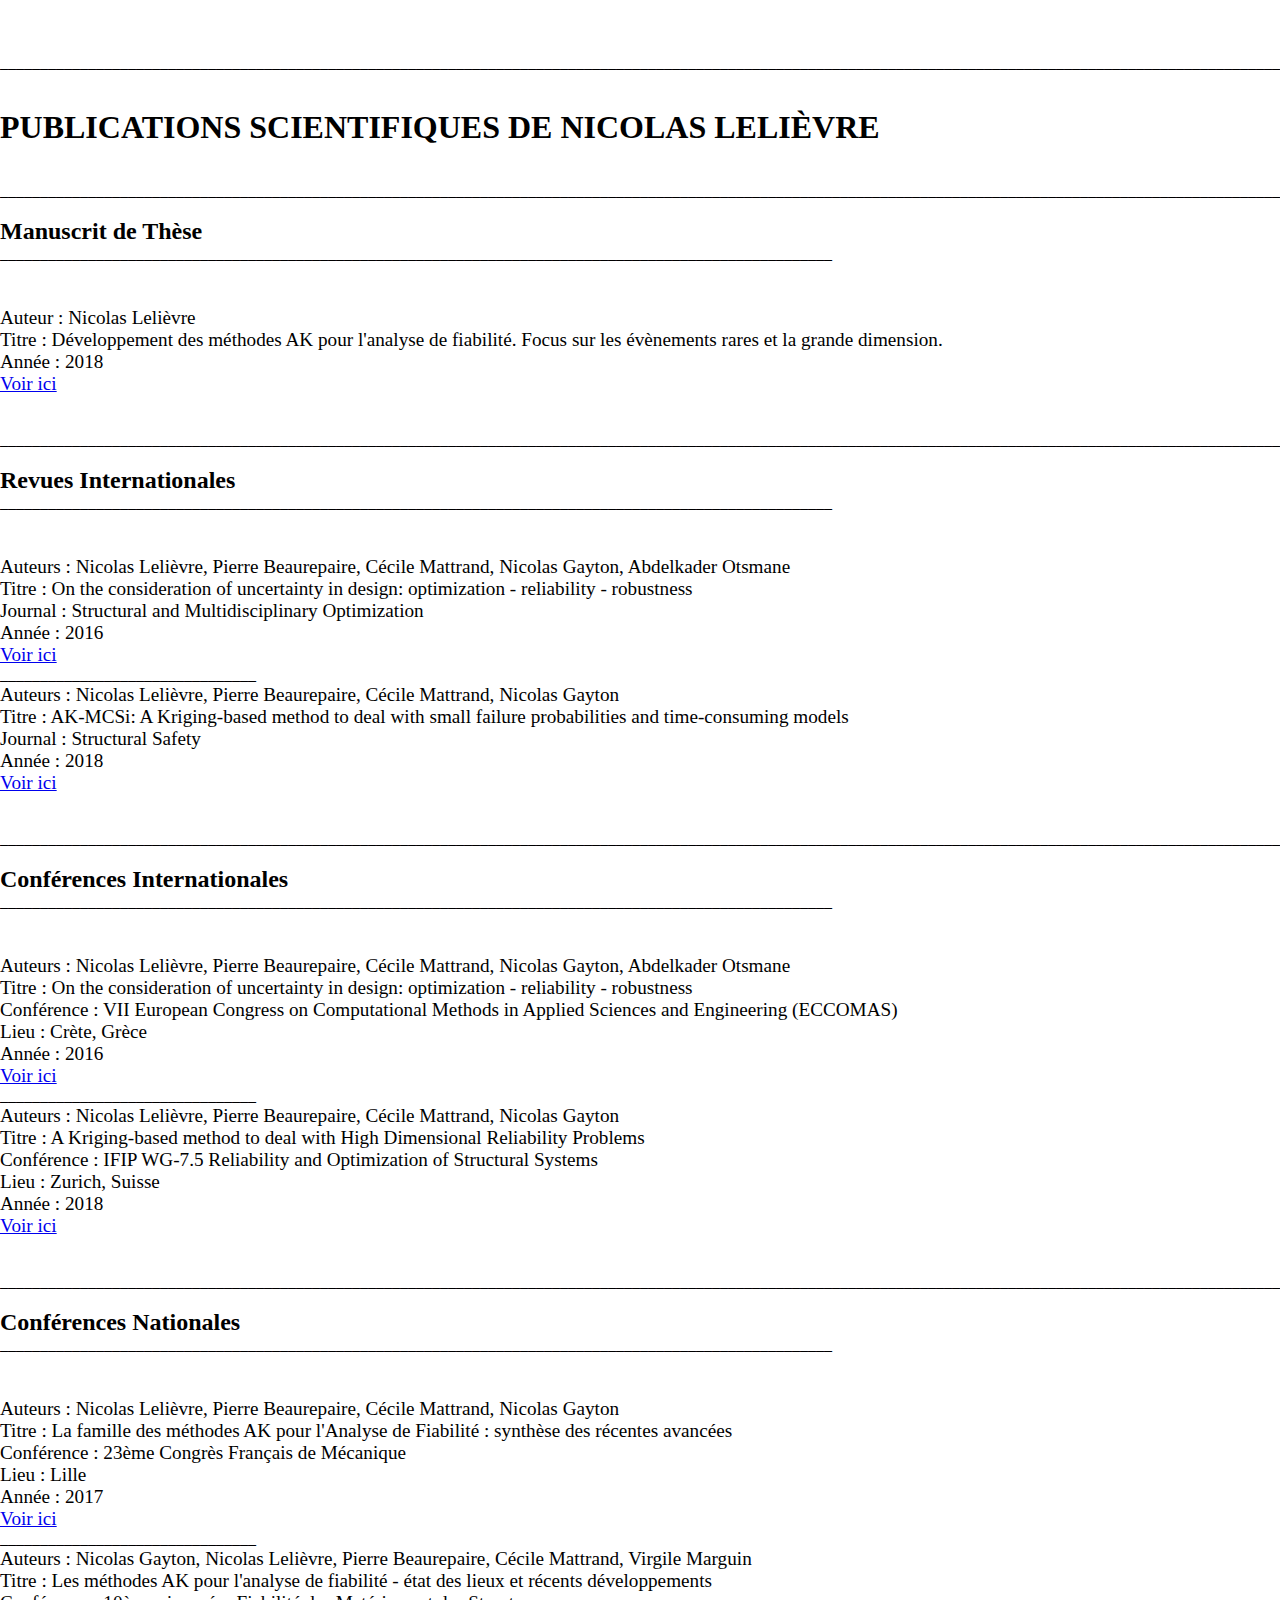
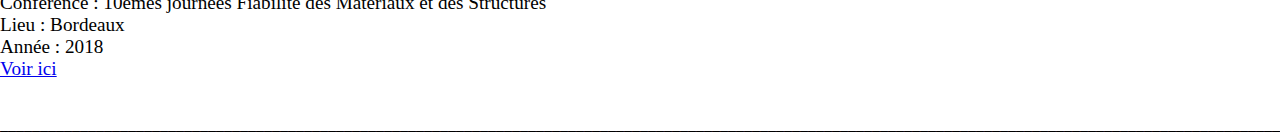
<file: index.html>
<!DOCTYPE html>
<html lang="fr">
<head>
    <meta charset="UTF-8">
    <meta http-equiv="X-UA-Compatible" content="IE=edge">
    <meta name="viewport" content="width=device-width, initial-scale=1.0">
    <title>Publications Scientifiques de Nicolas Lelièvre</title>
    <link href="https://cdn.jsdelivr.net/npm/bootstrap@5.3.2/dist/css/bootstrap.min.css" rel="stylesheet" integrity="sha384-T3c6CoIi6uLrA9TneNEoa7RxnatzjcDSCmG1MXxSR1GAsXEV/Dwwykc2MPK8M2HN" crossorigin="anonymous">
    <link rel="stylesheet" href="page.css">


</head>
<body class="bg-secondary text-light">

    <main class="container-fluid mt-auto">

        <div class="row col-12 text-center text-info">
            <p><br><br><br>
                _______________________________________________________________________________________________________________________________________________________________________
            </p>
            <h1>
                <br>PUBLICATIONS SCIENTIFIQUES DE NICOLAS LELIÈVRE
            </h1>
            <p><br><br>
                _______________________________________________________________________________________________________________________________________________________________________
            </p>
        </div>
        <div class="row col-12 text-center">
            <p><br></p>
            <h2 class="text-warning">
                Manuscrit de Thèse
            </h2>
            <p class="text-warning">
                ________________________________________________________________________________________________________
            </p>
            <p class="fs-perso"><br><br>
                <span class="fst-italic fw-medium">Auteur :</span> Nicolas Lelièvre <br>
                <span class="fst-italic fw-medium">Titre :</span> Développement des méthodes AK pour l'analyse de fiabilité. Focus sur les évènements rares et la grande dimension. <br>
                <span class="fst-italic fw-medium">Année :</span> 2018 <br>
                <a target = "_blank" href="https://theses.hal.science/tel-02060337" class="link-light link-offset-2 link-underline-opacity-25 link-underline-opacity-100-hover">Voir ici</a>
            </p>
            <p class = "text-info"><br><br>
                _______________________________________________________________________________________________________________________________________________________________________
            </p>
        </div>

        <div class="row col-12 text-center">
            <p><br></p>
            <h2 class="text-warning">
                Revues Internationales
            </h2>
            <p class="text-warning">
                ________________________________________________________________________________________________________
            </p>
            <p class="fs-perso"><br><br>
                <span class="fst-italic fw-medium">Auteurs :</span> Nicolas Lelièvre, Pierre Beaurepaire, Cécile Mattrand, Nicolas Gayton, Abdelkader Otsmane <br>
                <span class="fst-italic fw-medium">Titre :</span> On the consideration of uncertainty in design: optimization - reliability - robustness <br>
                <span class="fst-italic fw-medium">Journal :</span> Structural and Multidisciplinary Optimization <br>
                <span class="fst-italic fw-medium">Année :</span> 2016 <br>
                <a target = "_blank" href="https://link.springer.com/article/10.1007/s00158-016-1556-5" class="link-light link-offset-2 link-underline-opacity-25 link-underline-opacity-100-hover">Voir ici</a>
            </p>
            <p>
                ________________________________
            </p>
            <p class="fs-perso">
                <span class="fst-italic fw-medium">Auteurs :</span> Nicolas Lelièvre, Pierre Beaurepaire, Cécile Mattrand, Nicolas Gayton <br>
                <span class="fst-italic fw-medium">Titre :</span> AK-MCSi: A Kriging-based method to deal with small failure probabilities and time-consuming models <br>
                <span class="fst-italic fw-medium">Journal :</span> Structural Safety <br>
                <span class="fst-italic fw-medium">Année :</span> 2018 <br>
                <a target = "_blank" href="https://www.sciencedirect.com/science/article/abs/pii/S0167473017301558" class="link-light link-offset-2 link-underline-opacity-25 link-underline-opacity-100-hover">Voir ici</a>
            </p>
            <p class = "text-info"><br><br>
                _______________________________________________________________________________________________________________________________________________________________________
            </p>
        </div>

        <div class="row col-12 text-center">
            <p><br></p>
            <h2 class="text-warning">
                Conférences Internationales
            </h2>
            <p class="text-warning">
                ________________________________________________________________________________________________________
            </p>
            <p class="fs-perso"><br><br>
                <span class="fst-italic fw-medium">Auteurs :</span> Nicolas Lelièvre, Pierre Beaurepaire, Cécile Mattrand, Nicolas Gayton, Abdelkader Otsmane <br>
                <span class="fst-italic fw-medium">Titre :</span> On the consideration of uncertainty in design: optimization - reliability - robustness <br>
                <span class="fst-italic fw-medium">Conférence :</span> VII European Congress on Computational Methods in Applied Sciences and Engineering (ECCOMAS) <br>
                <span class="fst-italic fw-medium"> Lieu :</span> Crète, Grèce <br>
                <span class="fst-italic fw-medium">Année :</span> 2016 <br>
                <a target = "_blank" href="https://www.eccomasproceedia.org/conferences/eccomas-congresses/eccomas-congress-2016/2036" class="link-light link-offset-2 link-underline-opacity-25 link-underline-opacity-100-hover">Voir ici</a>
            </p>
            <p>
                ________________________________
            </p>
            <p class="fs-perso">
                <span class="fst-italic fw-medium">Auteurs :</span> Nicolas Lelièvre, Pierre Beaurepaire, Cécile Mattrand, Nicolas Gayton <br>
                <span class="fst-italic fw-medium">Titre :</span> A Kriging-based method to deal with High Dimensional Reliability Problems <br>
                <span class="fst-italic fw-medium">Conférence : </span>IFIP WG-7.5 Reliability and Optimization of Structural Systems <br>
                <span class="fst-italic fw-medium">Lieu :</span> Zurich, Suisse <br>
                <span class="fst-italic fw-medium">Année :</span> 2018 <br>
                <a target = "_blank" href="https://scholar.google.fr/scholar?q=a+kriging-based+method+to+deal+with+high+dimensional+reliability+problems+nicolas+lelievre&ie=UTF-8&btnI=1" class="link-light link-offset-2 link-underline-opacity-25 link-underline-opacity-100-hover">Voir ici</a>
            </p>
            <p class = "text-info"><br><br>
                _______________________________________________________________________________________________________________________________________________________________________
            </p>
        </div>


        <div class="row col-12 text-center">
            <p ><br></p>
            <h2 class="text-warning">
                Conférences Nationales
            </h2>
            <p class="text-warning">
                ________________________________________________________________________________________________________
            </p>
            <p class="fs-perso"><br><br>
                <span class="fst-italic fw-medium">Auteurs :</span> Nicolas Lelièvre, Pierre Beaurepaire, Cécile Mattrand, Nicolas Gayton <br>
                <span class="fst-italic fw-medium">Titre :</span> La famille des méthodes AK pour l'Analyse de Fiabilité : synthèse des récentes avancées <br>
                <span class="fst-italic fw-medium">Conférence :</span> 23ème Congrès Français de Mécanique <br>
                <span class="fst-italic fw-medium">Lieu :</span> Lille <br>
                <span class="fst-italic fw-medium">Année :</span> 2017 <br>
                <a target = "_blank" href="https://cfm2017.sciencesconf.org/129790/CFM2017_Synthese_methodes_AK.pdf" class="link-light link-offset-2 link-underline-opacity-25 link-underline-opacity-100-hover">Voir ici</a>
            </p>
            <p>
                ________________________________
            </p>
            <p class="fs-perso">
                <span class="fst-italic fw-medium">Auteurs :</span> Nicolas Gayton, Nicolas Lelièvre, Pierre Beaurepaire, Cécile Mattrand, Virgile Marguin <br>
                <span class="fst-italic fw-medium">Titre :</span> Les méthodes AK pour l'analyse de fiabilité - état des lieux et récents développements <br>
                <span class="fst-italic fw-medium">Conférence :</span> 10èmes journées Fiabilité des Matériaux et des Structures <br>
                <span class="fst-italic fw-medium">Lieu :</span> Bordeaux <br>
                <span class="fst-italic fw-medium">Année :</span> 2018 <br>
                <a target = "_blank" href="https://www.canal-u.tv/chaines/univ-bordeaux/fiabilite-des-materiaux-et-des-structures/les-methodes-ak-pour-l-analyse-de" class="link-light link-offset-2 link-underline-opacity-25 link-underline-opacity-100-hover">Voir ici</a>
            </p>
            <p class = "text-info"><br><br>
                _______________________________________________________________________________________________________________________________________________________________________
            </p>
        </div>
    </main>



    <script src="https://cdn.jsdelivr.net/npm/bootstrap@5.3.2/dist/js/bootstrap.bundle.min.js" integrity="sha384-C6RzsynM9kWDrMNeT87bh95OGNyZPhcTNXj1NW7RuBCsyN/o0jlpcV8Qyq46cDfL" crossorigin="anonymous"></script>
</body>
</html>
</file>
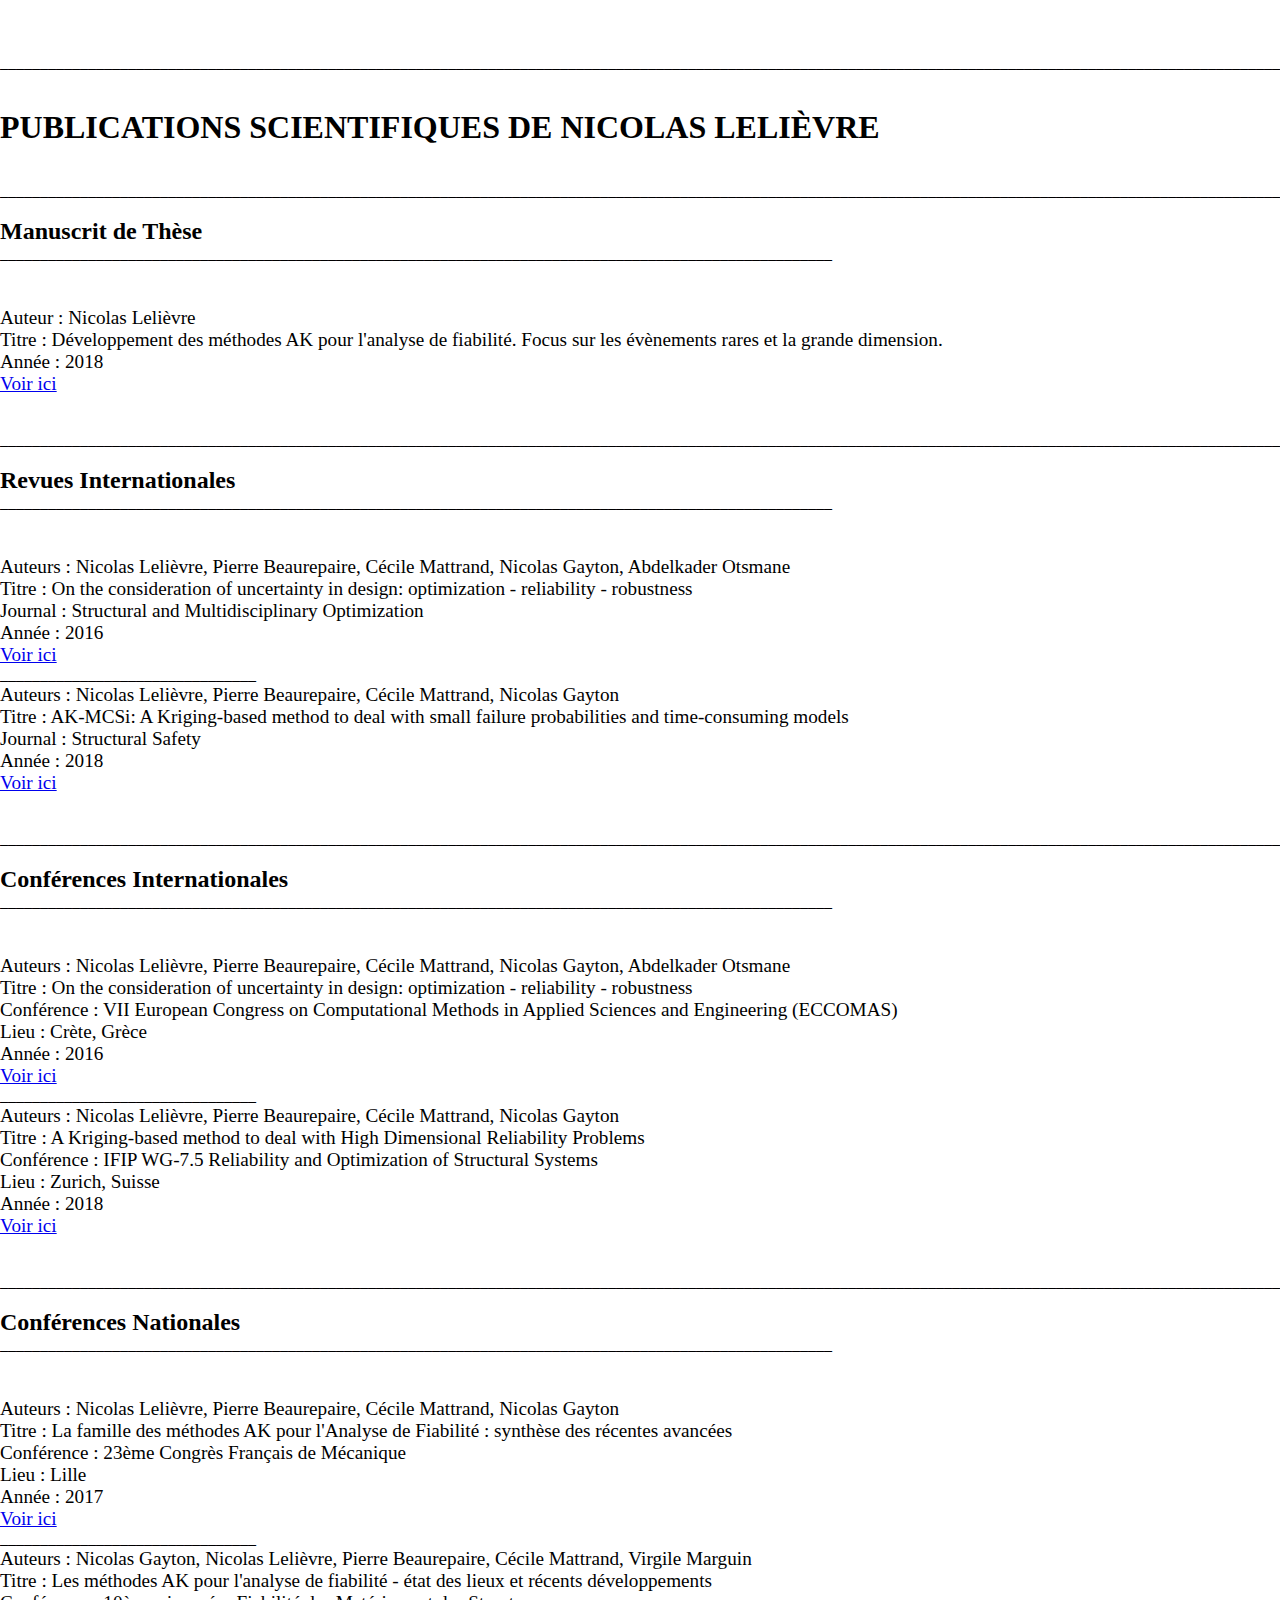
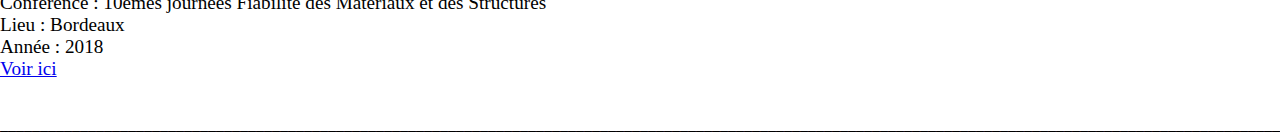
<file: page.html>
<!DOCTYPE html>
<html lang="fr">
<head>
    <meta charset="UTF-8">
    <meta http-equiv="X-UA-Compatible" content="IE=edge">
    <meta name="viewport" content="width=device-width, initial-scale=1.0">
    <title>Publications Scientifiques de Nicolas Lelièvre</title>
    <link href="https://cdn.jsdelivr.net/npm/bootstrap@5.3.2/dist/css/bootstrap.min.css" rel="stylesheet" integrity="sha384-T3c6CoIi6uLrA9TneNEoa7RxnatzjcDSCmG1MXxSR1GAsXEV/Dwwykc2MPK8M2HN" crossorigin="anonymous">
    <link rel="stylesheet" href="page.css">


</head>
<body class="bg-secondary text-light">

    <main class="container-fluid mt-auto">

        <div class="row col-12 text-center text-info">
            <p><br><br><br>
                _______________________________________________________________________________________________________________________________________________________________________
            </p>
            <h1>
                <br>PUBLICATIONS SCIENTIFIQUES DE NICOLAS LELIÈVRE
            </h1>
            <p><br><br>
                _______________________________________________________________________________________________________________________________________________________________________
            </p>
        </div>
        <div class="row col-12 text-center">
            <p><br></p>
            <h2 class="text-warning">
                Manuscrit de Thèse
            </h2>
            <p class="text-warning">
                ________________________________________________________________________________________________________
            </p>
            <p class="fs-perso"><br><br>
                <span class="fst-italic fw-medium">Auteur :</span> Nicolas Lelièvre <br>
                <span class="fst-italic fw-medium">Titre :</span> Développement des méthodes AK pour l'analyse de fiabilité. Focus sur les évènements rares et la grande dimension. <br>
                <span class="fst-italic fw-medium">Année :</span> 2018 <br>
                <a target = "_blank" href="https://theses.hal.science/tel-02060337" class="link-light link-offset-2 link-underline-opacity-25 link-underline-opacity-100-hover">Voir ici</a>
            </p>
            <p class = "text-info"><br><br>
                _______________________________________________________________________________________________________________________________________________________________________
            </p>
        </div>

        <div class="row col-12 text-center">
            <p><br></p>
            <h2 class="text-warning">
                Revues Internationales
            </h2>
            <p class="text-warning">
                ________________________________________________________________________________________________________
            </p>
            <p class="fs-perso"><br><br>
                <span class="fst-italic fw-medium">Auteurs :</span> Nicolas Lelièvre, Pierre Beaurepaire, Cécile Mattrand, Nicolas Gayton, Abdelkader Otsmane <br>
                <span class="fst-italic fw-medium">Titre :</span> On the consideration of uncertainty in design: optimization - reliability - robustness <br>
                <span class="fst-italic fw-medium">Journal :</span> Structural and Multidisciplinary Optimization <br>
                <span class="fst-italic fw-medium">Année :</span> 2016 <br>
                <a target = "_blank" href="https://link.springer.com/article/10.1007/s00158-016-1556-5" class="link-light link-offset-2 link-underline-opacity-25 link-underline-opacity-100-hover">Voir ici</a>
            </p>
            <p>
                ________________________________
            </p>
            <p class="fs-perso">
                <span class="fst-italic fw-medium">Auteurs :</span> Nicolas Lelièvre, Pierre Beaurepaire, Cécile Mattrand, Nicolas Gayton <br>
                <span class="fst-italic fw-medium">Titre :</span> AK-MCSi: A Kriging-based method to deal with small failure probabilities and time-consuming models <br>
                <span class="fst-italic fw-medium">Journal :</span> Structural Safety <br>
                <span class="fst-italic fw-medium">Année :</span> 2018 <br>
                <a target = "_blank" href="https://www.sciencedirect.com/science/article/abs/pii/S0167473017301558" class="link-light link-offset-2 link-underline-opacity-25 link-underline-opacity-100-hover">Voir ici</a>
            </p>
            <p class = "text-info"><br><br>
                _______________________________________________________________________________________________________________________________________________________________________
            </p>
        </div>

        <div class="row col-12 text-center">
            <p><br></p>
            <h2 class="text-warning">
                Conférences Internationales
            </h2>
            <p class="text-warning">
                ________________________________________________________________________________________________________
            </p>
            <p class="fs-perso"><br><br>
                <span class="fst-italic fw-medium">Auteurs :</span> Nicolas Lelièvre, Pierre Beaurepaire, Cécile Mattrand, Nicolas Gayton, Abdelkader Otsmane <br>
                <span class="fst-italic fw-medium">Titre :</span> On the consideration of uncertainty in design: optimization - reliability - robustness <br>
                <span class="fst-italic fw-medium">Conférence :</span> VII European Congress on Computational Methods in Applied Sciences and Engineering (ECCOMAS) <br>
                <span class="fst-italic fw-medium"> Lieu :</span> Crète, Grèce <br>
                <span class="fst-italic fw-medium">Année :</span> 2016 <br>
                <a target = "_blank" href="https://www.eccomasproceedia.org/conferences/eccomas-congresses/eccomas-congress-2016/2036" class="link-light link-offset-2 link-underline-opacity-25 link-underline-opacity-100-hover">Voir ici</a>
            </p>
            <p>
                ________________________________
            </p>
            <p class="fs-perso">
                <span class="fst-italic fw-medium">Auteurs :</span> Nicolas Lelièvre, Pierre Beaurepaire, Cécile Mattrand, Nicolas Gayton <br>
                <span class="fst-italic fw-medium">Titre :</span> A Kriging-based method to deal with High Dimensional Reliability Problems <br>
                <span class="fst-italic fw-medium">Conférence : </span>IFIP WG-7.5 Reliability and Optimization of Structural Systems <br>
                <span class="fst-italic fw-medium">Lieu :</span> Zurich, Suisse <br>
                <span class="fst-italic fw-medium">Année :</span> 2018 <br>
                <a target = "_blank" href="https://scholar.google.fr/scholar?q=a+kriging-based+method+to+deal+with+high+dimensional+reliability+problems+nicolas+lelievre&ie=UTF-8&btnI=1" class="link-light link-offset-2 link-underline-opacity-25 link-underline-opacity-100-hover">Voir ici</a>
            </p>
            <p class = "text-info"><br><br>
                _______________________________________________________________________________________________________________________________________________________________________
            </p>
        </div>


        <div class="row col-12 text-center">
            <p ><br></p>
            <h2 class="text-warning">
                Conférences Nationales
            </h2>
            <p class="text-warning">
                ________________________________________________________________________________________________________
            </p>
            <p class="fs-perso"><br><br>
                <span class="fst-italic fw-medium">Auteurs :</span> Nicolas Lelièvre, Pierre Beaurepaire, Cécile Mattrand, Nicolas Gayton <br>
                <span class="fst-italic fw-medium">Titre :</span> La famille des méthodes AK pour l'Analyse de Fiabilité : synthèse des récentes avancées <br>
                <span class="fst-italic fw-medium">Conférence :</span> 23ème Congrès Français de Mécanique <br>
                <span class="fst-italic fw-medium">Lieu :</span> Lille <br>
                <span class="fst-italic fw-medium">Année :</span> 2017 <br>
                <a target = "_blank" href="https://cfm2017.sciencesconf.org/129790/CFM2017_Synthese_methodes_AK.pdf" class="link-light link-offset-2 link-underline-opacity-25 link-underline-opacity-100-hover">Voir ici</a>
            </p>
            <p>
                ________________________________
            </p>
            <p class="fs-perso">
                <span class="fst-italic fw-medium">Auteurs :</span> Nicolas Gayton, Nicolas Lelièvre, Pierre Beaurepaire, Cécile Mattrand, Virgile Marguin <br>
                <span class="fst-italic fw-medium">Titre :</span> Les méthodes AK pour l'analyse de fiabilité - état des lieux et récents développements <br>
                <span class="fst-italic fw-medium">Conférence :</span> 10èmes journées Fiabilité des Matériaux et des Structures <br>
                <span class="fst-italic fw-medium">Lieu :</span> Bordeaux <br>
                <span class="fst-italic fw-medium">Année :</span> 2018 <br>
                <a target = "_blank" href="https://www.canal-u.tv/chaines/univ-bordeaux/fiabilite-des-materiaux-et-des-structures/les-methodes-ak-pour-l-analyse-de" class="link-light link-offset-2 link-underline-opacity-25 link-underline-opacity-100-hover">Voir ici</a>
            </p>
            <p class = "text-info"><br><br>
                _______________________________________________________________________________________________________________________________________________________________________
            </p>
        </div>
    </main>



    <script src="https://cdn.jsdelivr.net/npm/bootstrap@5.3.2/dist/js/bootstrap.bundle.min.js" integrity="sha384-C6RzsynM9kWDrMNeT87bh95OGNyZPhcTNXj1NW7RuBCsyN/o0jlpcV8Qyq46cDfL" crossorigin="anonymous"></script>
</body>
</html>
</file>
<file: page.css>
*{
    margin: 0;
    padding: 0;
}

.fs-perso{
    font-size: 1.2rem;
}
</file>
